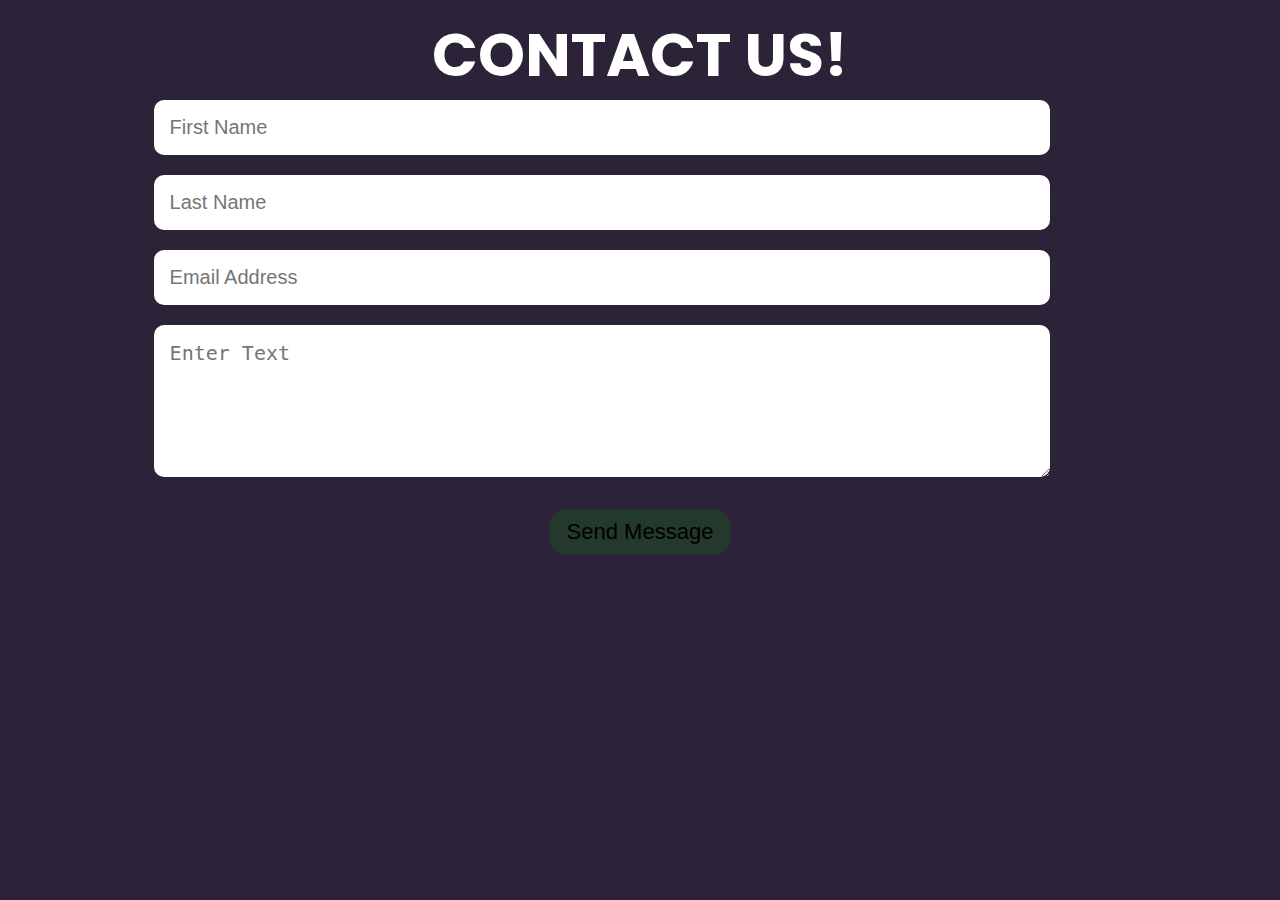
<file: index.html>
<!DOCTYPE html>
<html lang="en">
<head>
    <meta charset="UTF-8">
    <meta name="viewport" content="width=device-width, initial-scale=1.0">
    <link rel="stylesheet" href="style.css">
    <title>Form</title>
</head>
<body>
    <h1>CONTACT US!</h1>
    <input type="text" name="first" placeholder="First Name" required>
    <input type="text" name="Last" placeholder="Last Name" required>
    <input type="text" name="email" placeholder="Email Address" required>
    <textarea rows="5" cols="60" name="message..." placeholder="Enter Text" required></textarea>
    <a href="thnk.html">
        <button type="submit">Send Message</button>
    </a>
</body>
</html>
</file>
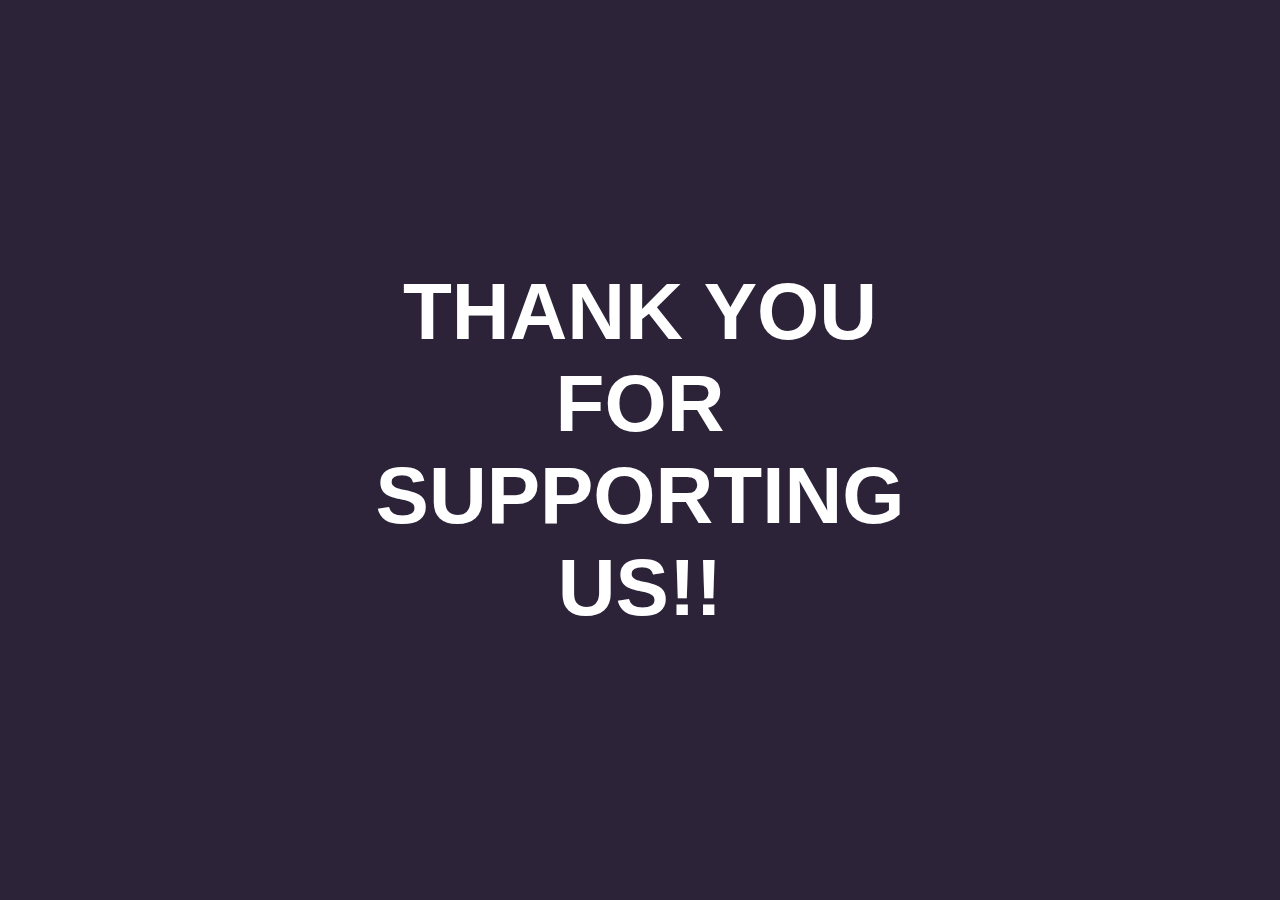
<file: thnk.html>
<!DOCTYPE html>
<html lang="en">
<head>
    <meta charset="UTF-8">
    <meta name="viewport" content="width=device-width, initial-scale=1.0">
    <link rel="stylesheet" href="thankstyle.css">
    <title>Thank you!</title>
</head>
<body>
    <h1>THANK YOU FOR SUPPORTING US!!</h1>
</body>
</html>
</file>
<file: style.css>
@import url('https://fonts.googleapis.com/css2?family=Poppins:ital,wght@0,100;0,200;0,300;0,400;0,500;0,600;0,700;0,800;0,900;1,100;1,200;1,300;1,400;1,500;1,600;1,700;1,800;1,900&display=swap');

* {
    padding: 0;
    margin: 0;
    outline: none;
    border: none;
    box-sizing: border-box;
}

body {
    font-family: 'Poppins', sans-serif;
    background-color: #2d2339 ;
}

h1 {
    color: #fff;
    padding-top: 10px;
    text-align: center;
    font-size: 60px;
}

input {
    background-color: #fff;
    width: 70%;
    margin-left: 12%;
    font-size: 20px;
    padding: 16px 16px;
    border-radius: 10px;
    border-color: #000;
    margin-bottom: 20px;
}

textarea {
    background-color: #fff;
    width: 70%;
    margin-left: 12%;
    font-size: 20px;
    padding: 16px 16px;
    border-radius: 10px;
    border-color: #000;
    margin-bottom: 25px;
}

input:focus-within {
    outline: none;
    border-color: #23392d;
    border-width: 3px;
} 

textarea:focus-within {
    outline: none;
    border-color: #23392d;
    border-width: 3px;
}

a {
    text-decoration: none;
}

button {
    background-color: #23392d;
    border-radius: 20px;
    border-color: #000;
    font-size: 22px;
    padding: 10px 18px;
    text-align: center;
    display: flex;
    margin: auto;
}

button:hover {
    opacity: 80%;
    cursor: pointer;
}
</file>
<file: thankstyle.css>
* {
    padding: 0;
    margin: 0;
    outline: none;
    border: none;
    box-sizing: border-box;
}

body {
    font-family: 'Poppins', sans-serif;
    background-color: #2d2339 ;
}

h1 {
    color: #fff;
    font-size: 5em;
    margin: 0;
    padding: 0;
    text-align: center;
    position: absolute;
    top: 50%;
    left: 50%;
    transform: translateX(-50%) translateY(-50%);
}
</file>
